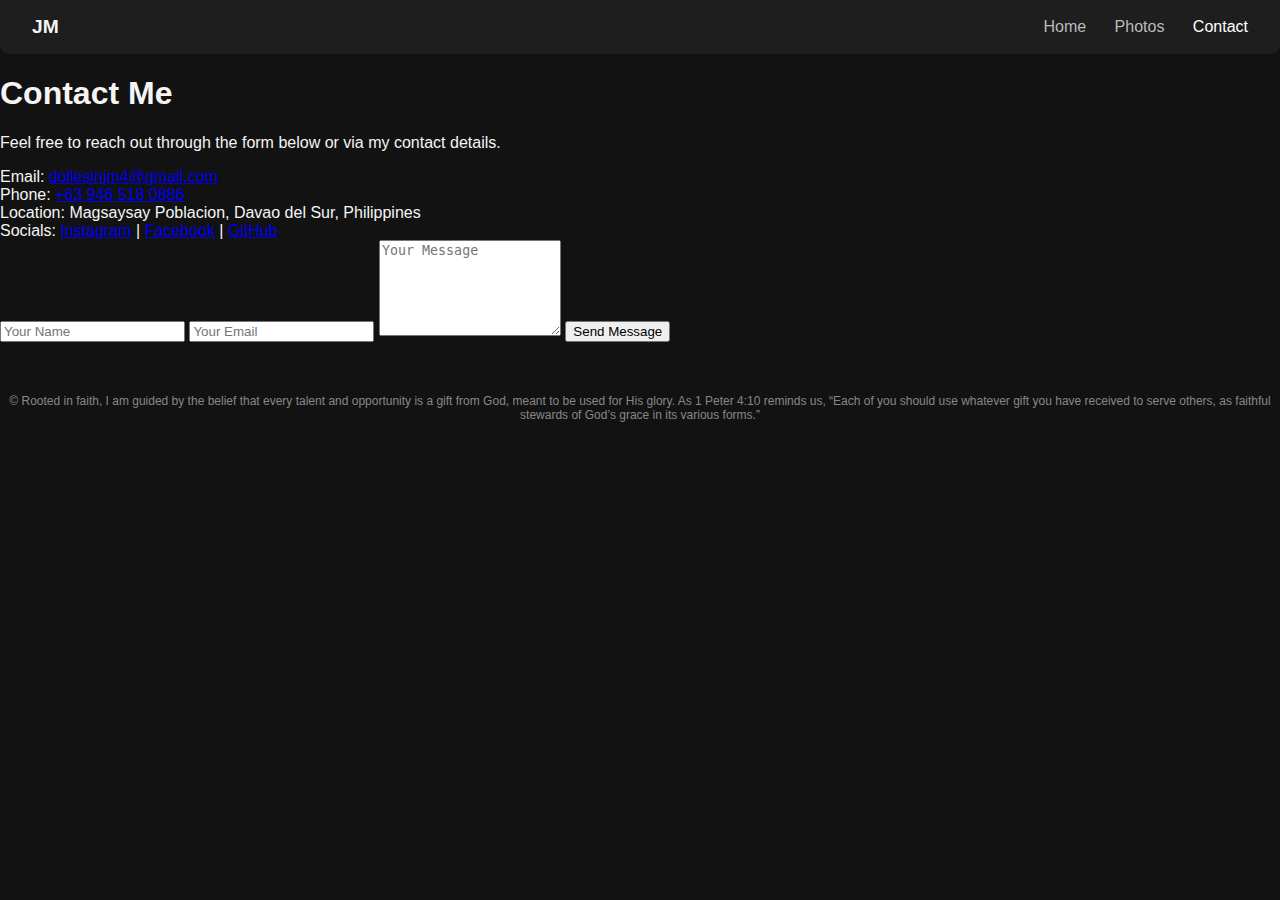
<file: index3.html>
<!DOCTYPE html>
<html lang="en">
<head>
  <meta charset="UTF-8" />
  <meta name="viewport" content="width=device-width, initial-scale=1.0" />
  <title>Contact | Portfolio</title>
  <link rel="stylesheet" href="style.css" />
</head>
<body>

  <!-- Header -->
  <header>
    <div class="logo">JM</div>
    <nav>
      <a href="websitecutiee.html">Home</a>
      <a href="websitecutiee2.html">Photos</a>
      <a href="websitecutiee3.html" class="active">Contact</a>
    </nav>
  </header>

  <!-- Contact Section -->
  <section class="contact-section">
    <h1>Contact Me</h1>
    <p>Feel free to reach out through the form below or via my contact details.</p>

    <div class="contact-info">
      <div>Email: <a href="mailto:dollesinjm4@gmail.com">dollesinjm4@gmail.com</a></div>
      <div>Phone: <a href="tel:+639465180886">+63 946 518 0886</a></div>
      <div>Location: Magsaysay Poblacion, Davao del Sur, Philippines</div>
      <div>Socials: 
        <a href="https://www.instagram.com/" target="_blank">Instagram</a> | 
        <a href="https://www.facebook.com/" target="_blank">Facebook</a> | 
        <a href="https://github.com/" target="_blank">GitHub</a>
      </div>
    </div>

    <form action="https://formspree.io/f/mzzknvzv" method="POST">
      <input type="text" name="name" placeholder="Your Name" required>
      <input type="email" name="email" placeholder="Your Email" required>
      <textarea name="message" rows="6" placeholder="Your Message" required></textarea>
      <button type="submit">Send Message</button>
    </form>
  </section>

  <footer>
    <p>&copy; Rooted in faith, I am guided by the belief that every talent and opportunity is a gift from God, meant to be used for His glory. As 1 Peter 4:10 reminds us, “Each of you should use whatever gift you have received to serve others, as faithful stewards of God’s grace in its various forms.”</p>
  </footer>

</body>
</html>
</file>
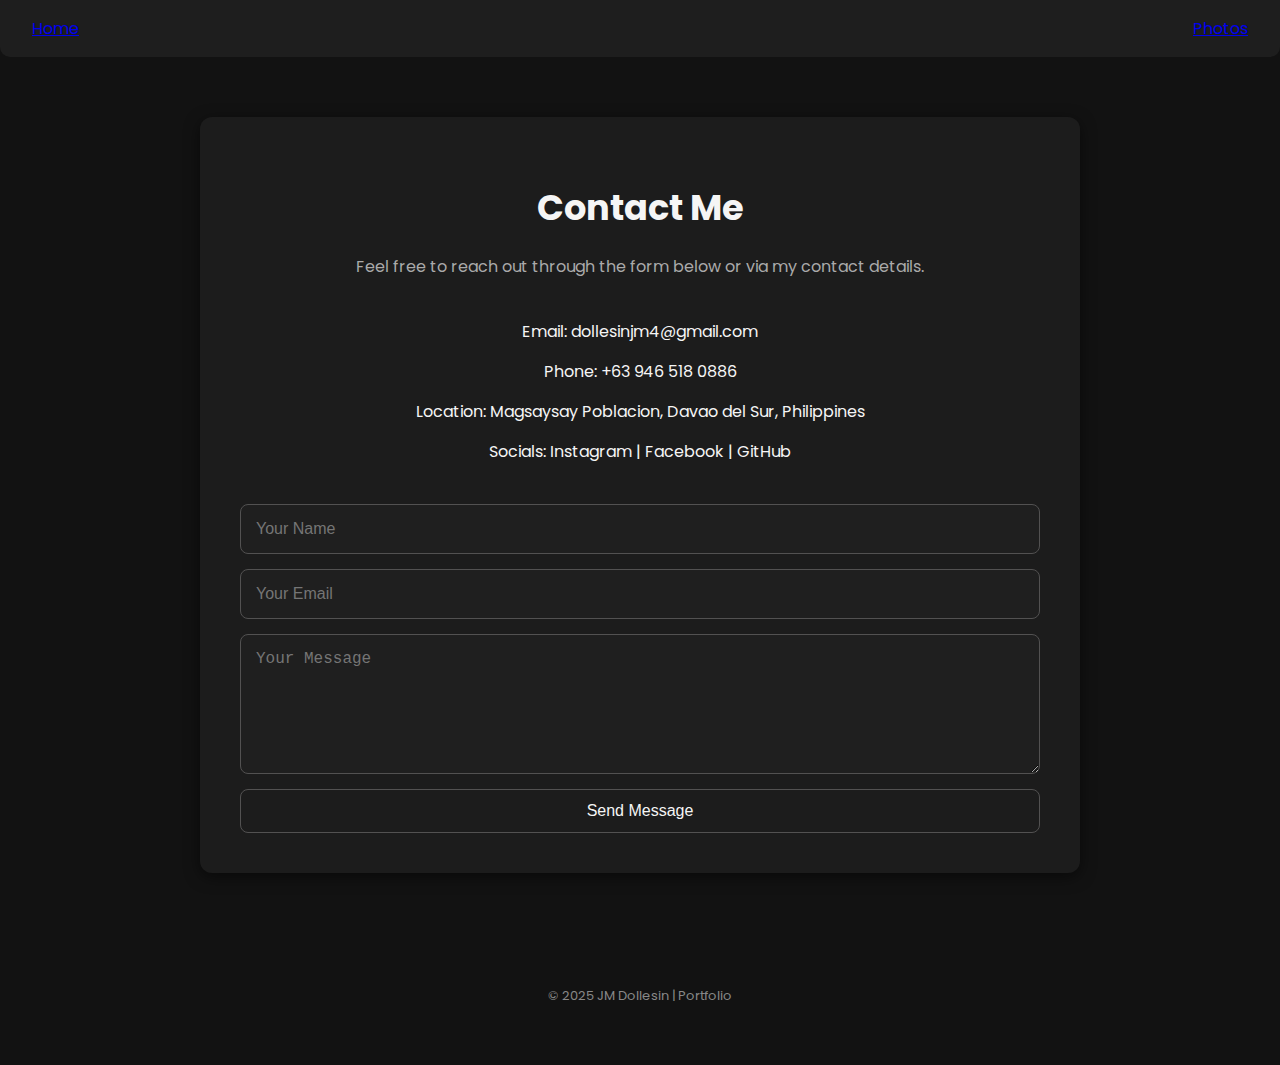
<file: websitecutiee3.html>
<!DOCTYPE html>
<html lang="en">
<head>
  <meta charset="UTF-8" />
  <meta name="viewport" content="width=device-width, initial-scale=1.0" />
  <title>Contact | JM Dollesin Portfolio</title>

  <!-- Link External CSS -->
  <link rel="stylesheet" href="contact.css">

  <!-- Optional Font -->
  <link href="https://fonts.googleapis.com/css2?family=Poppins:wght@400;500;600&display=swap" rel="stylesheet">
</head>
<body>

  <header>
    <a href="websitecutiee.html">Home</a>
    <a href="websitecutiee2.html">Photos</a>
  </header>

  <section class="contact-section">
    <h1>Contact Me</h1>
    <p>Feel free to reach out through the form below or via my contact details.</p>

    <div class="contact-info">
      <div>Email: <a href="mailto:dollesinjm4@gmail.com">dollesinjm4@gmail.com</a></div>
      <div>Phone: <a href="tel:+639465180886">+63 946 518 0886</a></div>
      <div>Location: Magsaysay Poblacion, Davao del Sur, Philippines</div>
      <div>Socials: 
        <a href="https://www.instagram.com/" target="_blank">Instagram</a> | 
        <a href="https://www.facebook.com/" target="_blank">Facebook</a> | 
        <a href="https://github.com/" target="_blank">GitHub</a>
      </div>
    </div>

    <!-- Contact Form -->
    <form action="https://formspree.io/f/mzzknvzv" method="POST">
      <input type="text" name="name" placeholder="Your Name" required>
      <input type="email" name="email" placeholder="Your Email" required>
      <textarea name="message" rows="6" placeholder="Your Message" required></textarea>
      <button type="submit">Send Message</button>
    </form>
  </section>

  <footer>
    <p>&copy; 2025 JM Dollesin | Portfolio</p>
  </footer>

</body>
</html>
</file>
<file: style.css>
body {
  margin: 0;
  font-family: "Poppins", sans-serif;
  background-color: #121212;
  color: #f5f5f5;
}

header {
  display: flex;
  justify-content: space-between;
  align-items: center;
  background-color: #1e1e1e;
  padding: 1rem 2rem;
  border-radius: 0 0 10px 10px;
}

.logo {
  font-weight: bold;
  font-size: 1.2rem;
}

nav a {
  color: #bbb;
  margin-left: 1.5rem;
  text-decoration: none;
  transition: 0.3s;
}

nav a:hover,
nav a.active {
  color: #fff;
}

.hero {
  display: flex;
  justify-content: space-between;
  align-items: center;
  padding: 4rem 8%;
  min-height: 80vh;
  flex-wrap: wrap;
}

.text {
  max-width: 50%;
  min-width: 300px;
}

.text h1 {
  font-size: 2rem;
  line-height: 1.5;
}

.text p {
  color: #aaa;
  margin-top: 1rem;
  margin-bottom: 2rem;
  font-size: 1rem;
}

/* Gradient effect for City */
.highlight-city {
  background: linear-gradient(90deg, orange, dodgerblue);
  -webkit-background-clip: text;
  -webkit-text-fill-color: transparent;
  font-weight: 600;
}

/* Color for your name */
.highlight-name {
  color: orange;
}

.email-btn {
  background-color: #2e2e2e;
  color: #f5f5f5;
  padding: 0.8rem 1.2rem;
  border-radius: 6px;
  text-decoration: none;
  font-weight: 500;
  transition: 0.3s;
}

.email-btn:hover {
  background-color: #444;
}

.profile-pic img {
  width: 500px;
  height: 500px;
  border-radius: 50%;
  object-fit: cover;
  border: 4px solid #fff;
}

.page-content {
  padding: 5rem 8%;
  text-align: center;
}

.page-content h1 {
  font-size: 2rem;
  margin-bottom: 1rem;
}

/* Responsive Design */
@media (max-width: 768px) {
  .hero {
    flex-direction: column;
    text-align: center;
  }

  .text {
    max-width: 100%;
  }

  .profile-pic {
    margin-top: 2rem;
    margin: 20px;
  }
}

footer {
  text-align: center;
  padding: 40px 0;
  color: #888;
  font-size: 12px;
}
</file>
<file: contact.css>
body {
  margin: 0;
  padding: 0;
  background-color: #121212;
  font-family: 'Poppins', sans-serif;
  color: #f5f5f5;
}

/* Header / Navigation */
header {
  display: flex;
  justify-content: space-between;
  align-items: center;
  background-color: #1e1e1e;
  padding: 1rem 2rem;
  border-radius: 0 0 10px 10px;
}

.logo {
  font-weight: bold;
  font-size: 1.2rem;
}

nav a {
  color: #bbb;
  margin-left: 1.5rem;
  text-decoration: none;
  transition: 0.3s;
}

nav a:hover,
nav a.active {
  color: #fff;
}

/* Contact Section */
.contact-section {
  max-width: 800px;
  margin: 60px auto;
  padding: 40px;
  background: #1c1c1c;
  border-radius: 12px;
  box-shadow: 0 4px 15px rgba(0, 0, 0, 0.5);
}

.contact-section h1 {
  text-align: center;
  font-size: 2.2rem;
  margin-bottom: 20px;
}

.contact-section p {
  text-align: center;
  color: #aaa;
  margin-bottom: 40px;
  font-size: 1rem;
}

/* Contact Info */
.contact-info {
  display: flex;
  flex-direction: column;
  gap: 15px;
  text-align: center;
  margin-bottom: 40px;
}

.contact-info a {
  color: #f5f5f5;
  text-decoration: none;
  transition: color 0.3s ease;
}

.contact-info a:hover {
  color: #bbb;
}

/* Contact Form */
form {
  display: flex;
  flex-direction: column;
  gap: 15px;
}

input,
textarea {
  padding: 15px;
  border-radius: 8px;
  border: 1px solid #525151;
  background-color: #1f1f1f;
  color: #f5f5f5;
  font-size: 1rem;
  outline: none;
  transition: border 0.3s ease;
}

input:focus,
textarea:focus {
  border: 1px solid #888;
}

button {
  background-color: transparent;
  border: 1px solid #525151;
  padding: 12px;
  color: #f5f5f5;
  border-radius: 8px;
  font-size: 1rem;
  cursor: pointer;
  transition: all 0.3s ease;
}

button:hover {
  background-color: #525151;
  color: #121212;
}

/* Footer */
footer {
  text-align: center;
  padding: 40px 0;
  color: #888;
  font-size: 13px;
}

@media (max-width: 768px) {
  .contact-section {
    margin: 30px 20px;
    padding: 30px;
  }

  header {
    flex-direction: column;
    text-align: center;
  }

  nav a {
    margin: 10px;
    display: inline-block;
  }
}
</file>
